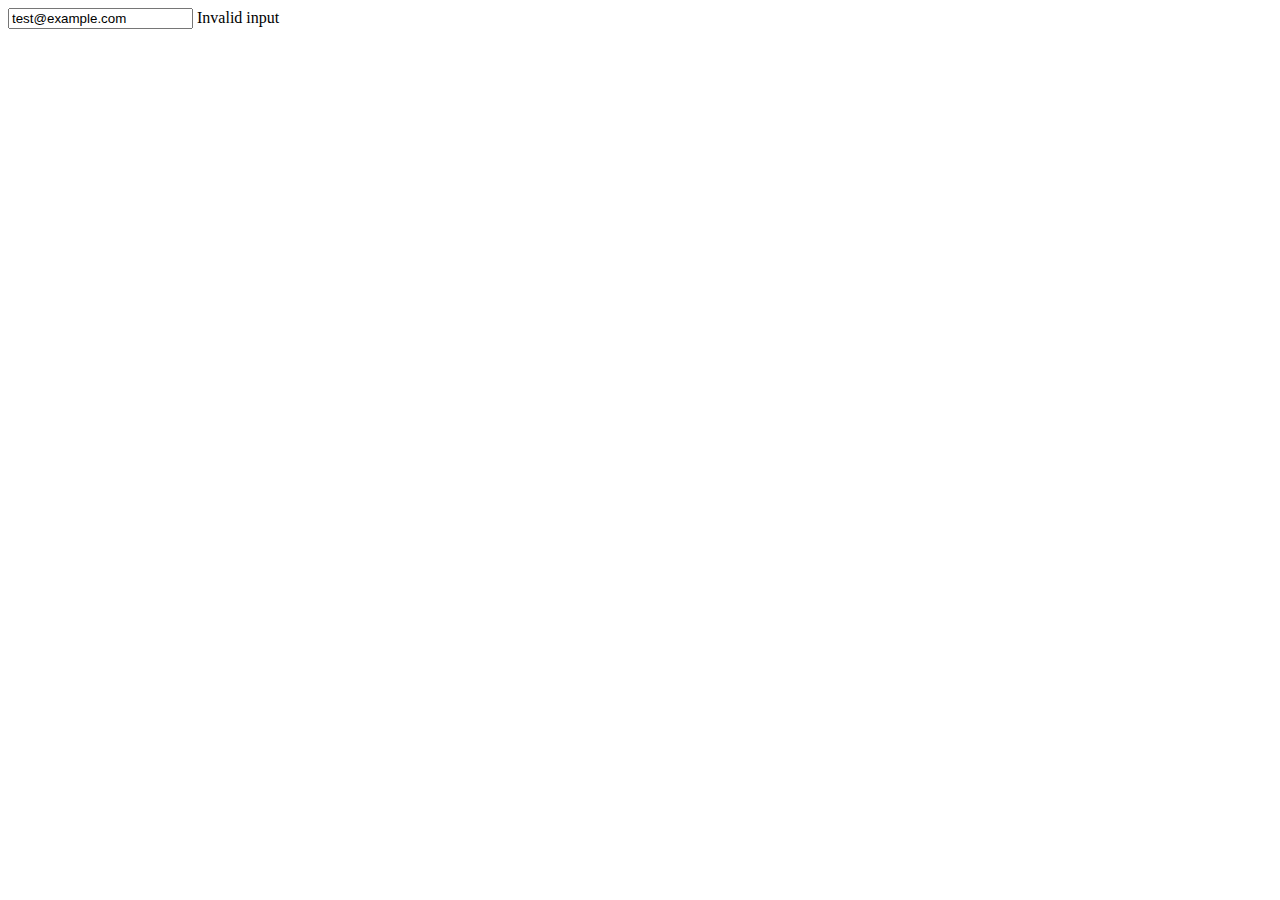
<file: hover.html>
<!DOCTYPE html>
<html lang="en">

<head>
    <meta charset="UTF-8">
    <meta http-equiv="X-UA-Compatible" content="IE=edge">
    <meta name="viewport" content="width=device-width, initial-scale=1.0">
    <title>Document</title>
    <link rel="stylesheet" href="hover.css">
</head>

<body>
    <!-- <div class="pagrindas">
        <p>pagrindo tekstas</p>
        <div class="fonas">
        </div>
    </div> -->

    <form class="form-floating">
        <input type="email" class="form-control is-invalid" id="floatingInputInvalid" placeholder="name@example.com" value="test@example.com">
        <label for="floatingInputInvalid">Invalid input</label>
      </form>

</body>

</html>
</file>
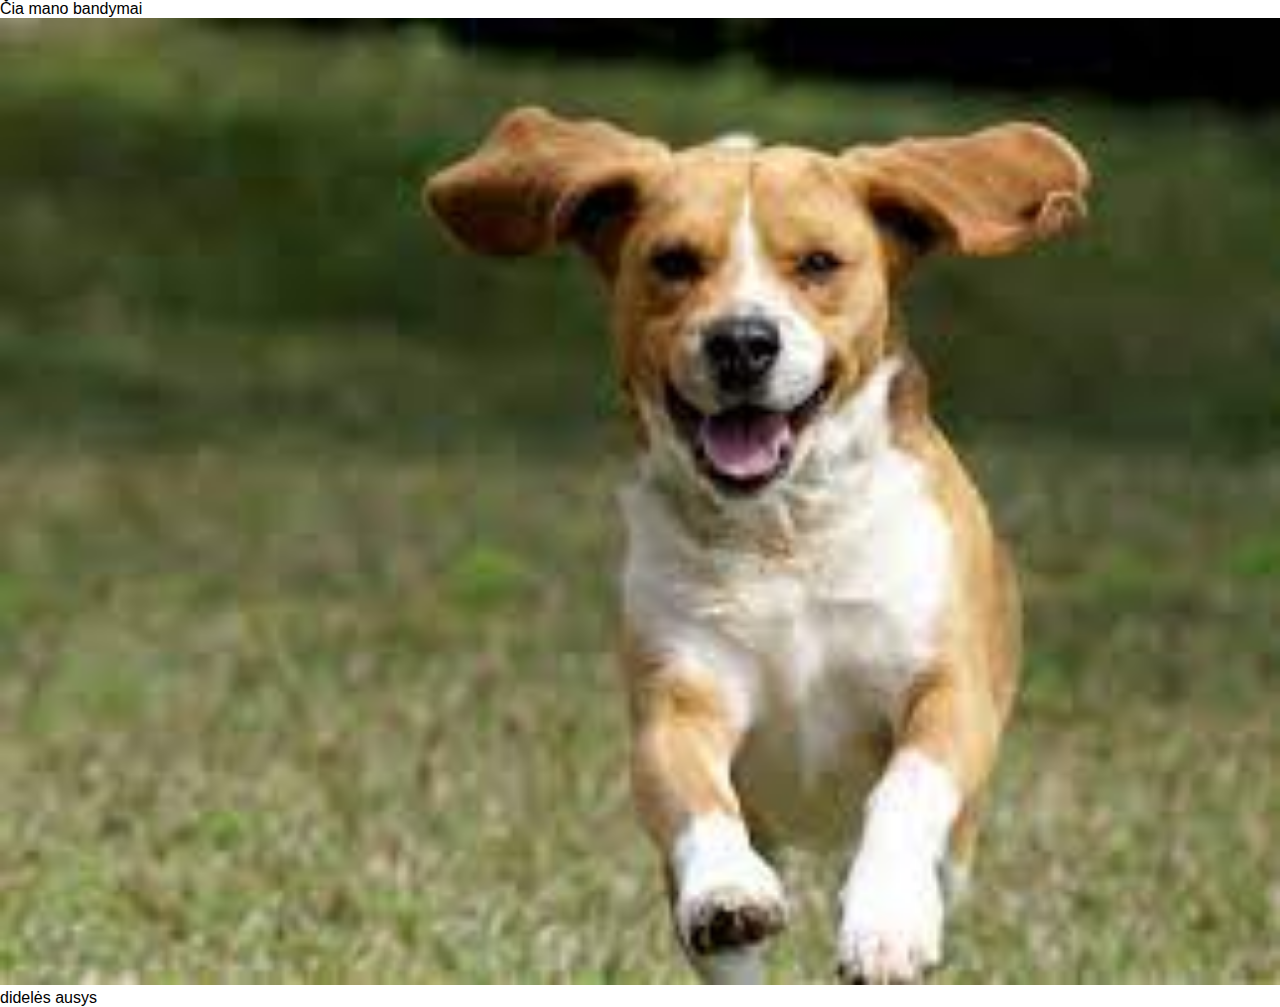
<file: indexbandymai.html>
<!DOCTYPE html>
<html lang="en">
<head>
    <meta charset="UTF-8">
    <meta http-equiv="X-UA-Compatible" content="IE=edge">
    <meta name="viewport" content="width=device-width, initial-scale=1.0">
    <title>Bandymai po pamoku</title>
    <link href="styles.css" rel="stylesheet">
</head>
<body>
<p>Čia mano bandymai</p>    
<div class="card">
    <img src="./dog.jpg"; width="100%">
<p> didelės ausys</p>
</div>


</body>
</html>
</file>
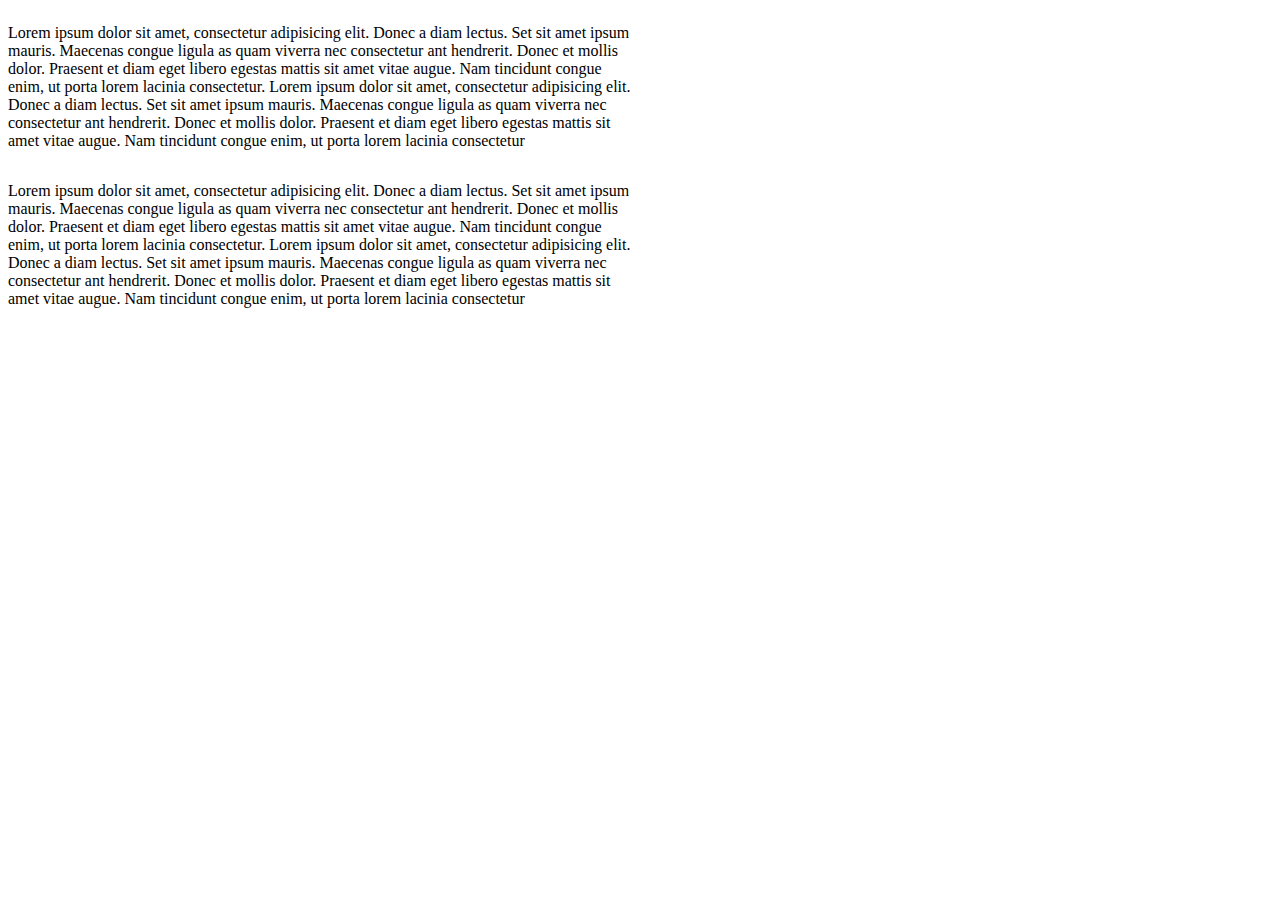
<file: inline.html>
<!DOCTYPE html>
<html lang="en">
<head>
    <meta charset="UTF-8">
    <meta http-equiv="X-UA-Compatible" content="IE=edge">
    <meta name="viewport" content="width=device-width, initial-scale=1.0">
    <title>Document</title>
    <link rel="stylesheet" href="inline.css"> 
</head>
<body>
    <div class="row">
        <div class="col"> 
                <p>Lorem ipsum dolor sit amet, consectetur adipisicing elit. Donec a diam lectus. Set sit amet ipsum mauris.
                Maecenas congue ligula as quam viverra nec consectetur ant hendrerit. Donec et mollis dolor. Praesent et
                diam eget libero egestas mattis sit amet vitae augue. Nam tincidunt congue enim, ut porta lorem lacinia
                consectetur. Lorem ipsum dolor sit amet, consectetur adipisicing elit. <br>
                Donec a diam lectus. Set sit amet ipsum mauris.
                Maecenas congue ligula as quam viverra nec consectetur ant hendrerit. Donec et mollis dolor. Praesent et
                diam eget libero egestas mattis sit amet vitae augue. Nam tincidunt congue enim, ut porta lorem lacinia
                consectetur </p>   
                </div>
                <div class="col">
                 <p>Lorem ipsum dolor sit amet, consectetur adipisicing elit. Donec a diam lectus. Set sit amet ipsum mauris.
                Maecenas congue ligula as quam viverra nec consectetur ant hendrerit. Donec et mollis dolor. Praesent et
                diam eget libero egestas mattis sit amet vitae augue. Nam tincidunt congue enim, ut porta lorem lacinia
                consectetur. Lorem ipsum dolor sit amet, consectetur adipisicing elit. <br>
                Donec a diam lectus. Set sit amet ipsum mauris.
                Maecenas congue ligula as quam viverra nec consectetur ant hendrerit. Donec et mollis dolor. Praesent et
                diam eget libero egestas mattis sit amet vitae augue. Nam tincidunt congue enim, ut porta lorem lacinia
                consectetur </p>  

    </div>
    
</body>
</html>
</file>
<file: hover.css>
.pagrindas {
    position: relative;
    width: 300px;
    height: 300px;
    background-color: red;
    /* z-index:1; */

}

.fonas {
    position: absolute;
    top: 0;
    bottom: 0;
    left: 0;
    right: 0;
    background-color: blue;
    opacity: 0;
    /*  */
    

}

.fonas:hover {
    /* z-index:1; */
    opacity: 0.5; 
    transition: 500ms ease-in;
    
}
</file>
<file: styles.css>
*{
    box-sizing: border-box;
}
* {
    margin: 0;
    padding:0
    }
* {
    font-family: Arial, Helvetica, sans-serif;
}


table {
    background-color: rgb(231, 229, 229);
    margin-top: 20px;
    width: 90%;
    margin-left: 50px;
    }

.navigation td>img {
    float: left;
    text-align: center;
    }
.navigation img {
    float: left;
    padding-left: 20px;
}
.navigation a {
    padding: 20px;
}
.super-headline {
    margin-top: 30px;
    width:90%;
    margin-left: 50px;
    padding-left: 20px;
    padding-top: 20px;
    padding-bottom: 20px;
    background-color:rgb(231, 229, 229);
    }
.super-headline p {
    margin-left: 30%;
    margin-right: 30%;
    margin-bottom: 30px;
}

.row {
    margin-top: 30px;
    width:90%;
    margin-left: 50px;
    padding-left: 20px;
    padding-top: 20px;
    padding-bottom: 20px;
    background-color:rgb(231, 229, 229);
}
.col {
    display: inline-block;
    width:49%;
    font-size: 16px;
    line-height: 1.4;
}
.col img {
    float:left;
    padding-left: 80px;
    padding-bottom: 10px;
    position:sticky;
}
.list-img {
    margin-top: 30px;
    margin-top: 30px;
    width:90%;
    margin-left: 50px;
    padding-left: 20px;
    padding-top: 20px;
    padding-bottom: 20px;
    background-color:rgb(231, 229, 229);
    
}
.list-list {
    display: inline-block;
    width: 49%;
    margin-left: 30px;
    float: inline-end;
    }

.list-list li{
    list-style:decimal;
    padding: 5px;
}
  footer {
    text-align: center;
    margin-top: 30px;
    margin-top: 30px;
    width:90%;
    margin-left: 50px;
    padding-left: 20px;
    padding-top: 20px;
    padding-bottom: 20px;
    background-color:rgb(231, 229, 229);
  }

footer a {
    margin: 10px 50px;
      }
footer p {
    margin-top: 20px;
}
</file>
<file: inline.css>
.row {
    width:100%;
}
.col {
    display: inline-block;
    width: 49.9%;
</file>
